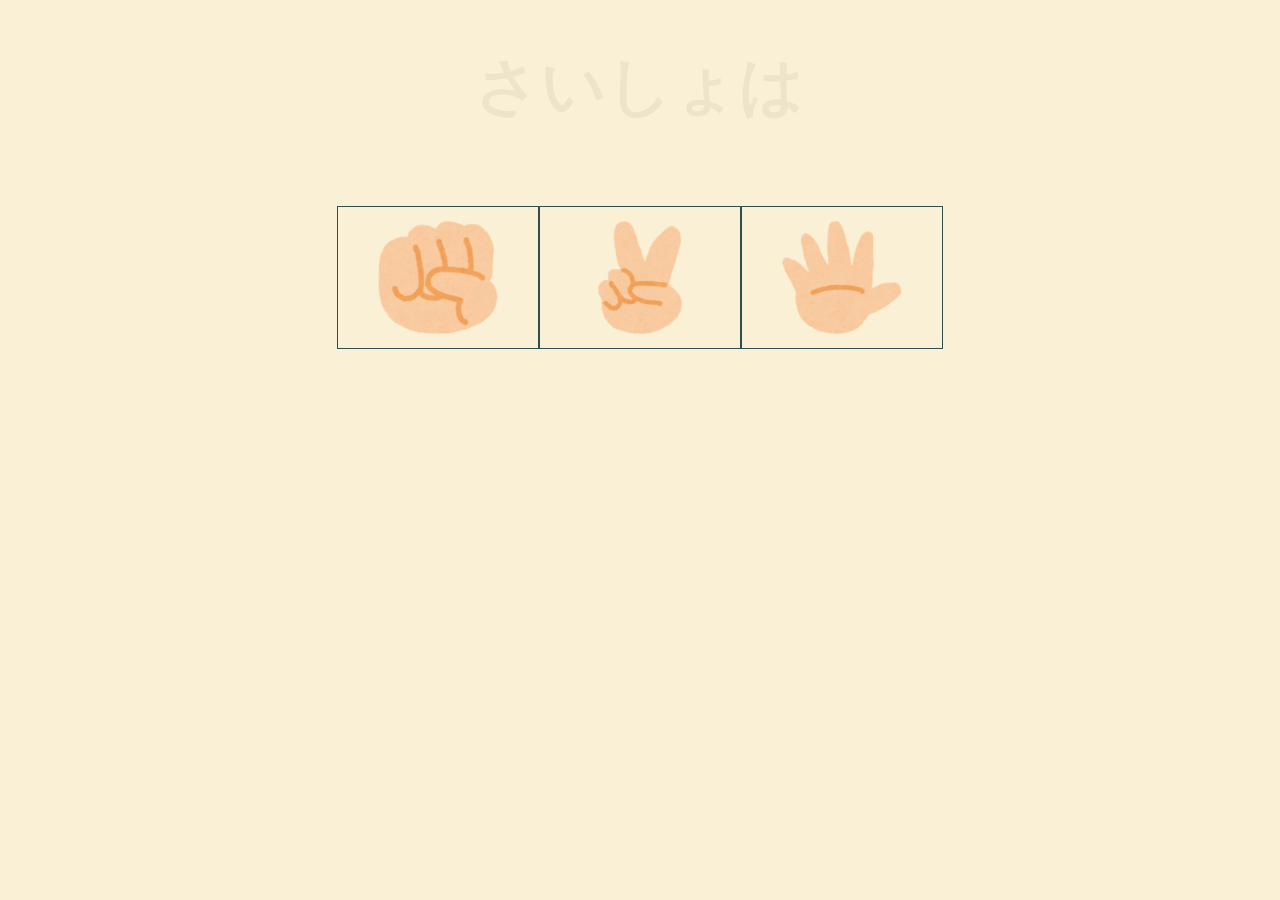
<file: index.html>
<!DOCTYPE html>
<html>

<head>
  <meta charset="utf-8">
  <meta name="viewport" content="width=device-width">
  <script src="jquery-2.1.3.min.js"></script>
  <link rel="stylesheet" href="css/sample.css">
  <title>じゃんけん</title>
</head>

<body>

  <header>
    <h1 id="start">さいしょは</h1>
  </header>

  <main>
    <ul>
      <li id="gu_btn"><img src="img/gu.png" alt="グーの画像"></li>
      <li id="cho_btn"><img src="img/cho.png" alt="チョキの画像"></li>
      <li id="par_btn"><img src="img/pa.png" alt="パーの画像"></li>
    </ul>
    <div id="kekka">私は<span id="pc_hands">なに？</span>を出しました。</div>
    <div id="kekka2"><span id="judgment">勝ち</span>。</div>
  </main>

  <footer></footer>
  <script>
    //じゃんけん用のSCRIPTを書いてください

    $(function () {

      $("#start").hide();

      $("#start").text("さいしょは").fadeIn(600);
      $(function () {

        // 隠す
        $("#start").hide();

        // さいしょは
        $("#start").text("さいしょは").fadeIn(600);

        // ぐー（1秒後）
        setTimeout(function () {
          $("#start").fadeOut(300, function () {
            $("#start").text("ぐー").fadeIn(600);
          });
        }, 1000);

        // じゃんけん（2秒後）
        setTimeout(function () {
          $("#start").fadeOut(300, function () {
            $("#start").text("じゃんけん").fadeIn(600);
          });
        }, 2000);

        // ぽん（3秒後）
        setTimeout(function () {
          $("#start").fadeOut(300, function () {
            $("#start").text("ぽん").fadeIn(600);
          });
        }, 3000);

      });
      setTimeout(function () {
        $("#start").fadeOut(300, function () {
          $("#start").text("ぐー").fadeIn(600);
        });
      }, 1000);

      // じゃんけんぽん（2秒後）
      setTimeout(function () {
        $("#start").fadeOut(300, function () {
          $("#start").text("じゃんけんぽん").fadeIn(600);
        });
      }, 2000);

    });


    const r = Math.floor(Math.random() * 3) + 1;
    if (r == 1) {
      $("#pc_hands").text("グー");
    } else if (r == 2) {
      $("#pc_hands").text("チョキ");
    } else {
      $("#pc_hands").text("パー");
    };

    $("#pc_hands").hide()
    $("#judgment").hide()
    $("#kekka").hide()
    $("#kekka2").hide()

    $("#gu_btn").on("click", function () {
      if (r == 1) { $("#judgment").text("あいこ"); }
      else if (r == 2) { $("#judgment").text("あなたの勝ち🥳"); }
      else { $("#judgment").text("あなたの負け😭"); }
    });

    $("#cho_btn").on("click", function () {
      if (r == 1) { $("#judgment").text("あなたの負け😭"); }
      else if (r == 2) { $("#judgment").text("あいこ"); }
      else { $("#judgment").text("あなたの勝ち🥳"); }
    });

    $("#par_btn").on("click", function () {
      if (r == 1) { $("#judgment").text("あなたの勝ち🥳"); }
      else if (r == 2) { $("#judgment").text("あなたの負け😭"); }
      else { $("#judgment").text("あいこ"); }
    });

    $("#gu_btn").on("click", function () {
      $("#pc_hands").fadeIn(500)
      $("#judgment").fadeIn(500)
      $("#kekka").fadeIn(500)
      $("#kekka2").fadeIn(500)
    });
    $("#cho_btn").on("click", function () {
      $("#pc_hands").fadeIn(500)
      $("#judgment").fadeIn(500)
      $("#kekka").fadeIn(500)
      $("#kekka2").fadeIn(500)
    });
    $("#par_btn").on("click", function () {
      $("#pc_hands").fadeIn(500)
      $("#judgment").fadeIn(500)
      $("#kekka").fadeIn(500)
      $("#kekka2").fadeIn(500)
    });

    $("#gu_btn").on("click", function () {
      setTimeout(function () {
        location.reload();
      }, 2000);
    });
    $("#cho_btn").on("click", function () {
      setTimeout(function () {
        location.reload();
      }, 2000);
    });
    $("#par_btn").on("click", function () {
      setTimeout(function () {
        location.reload();
      }, 2000);
    });

    //  $("#judgement").text("あいこ"); 




  </script>
</body>

</html>
</file>
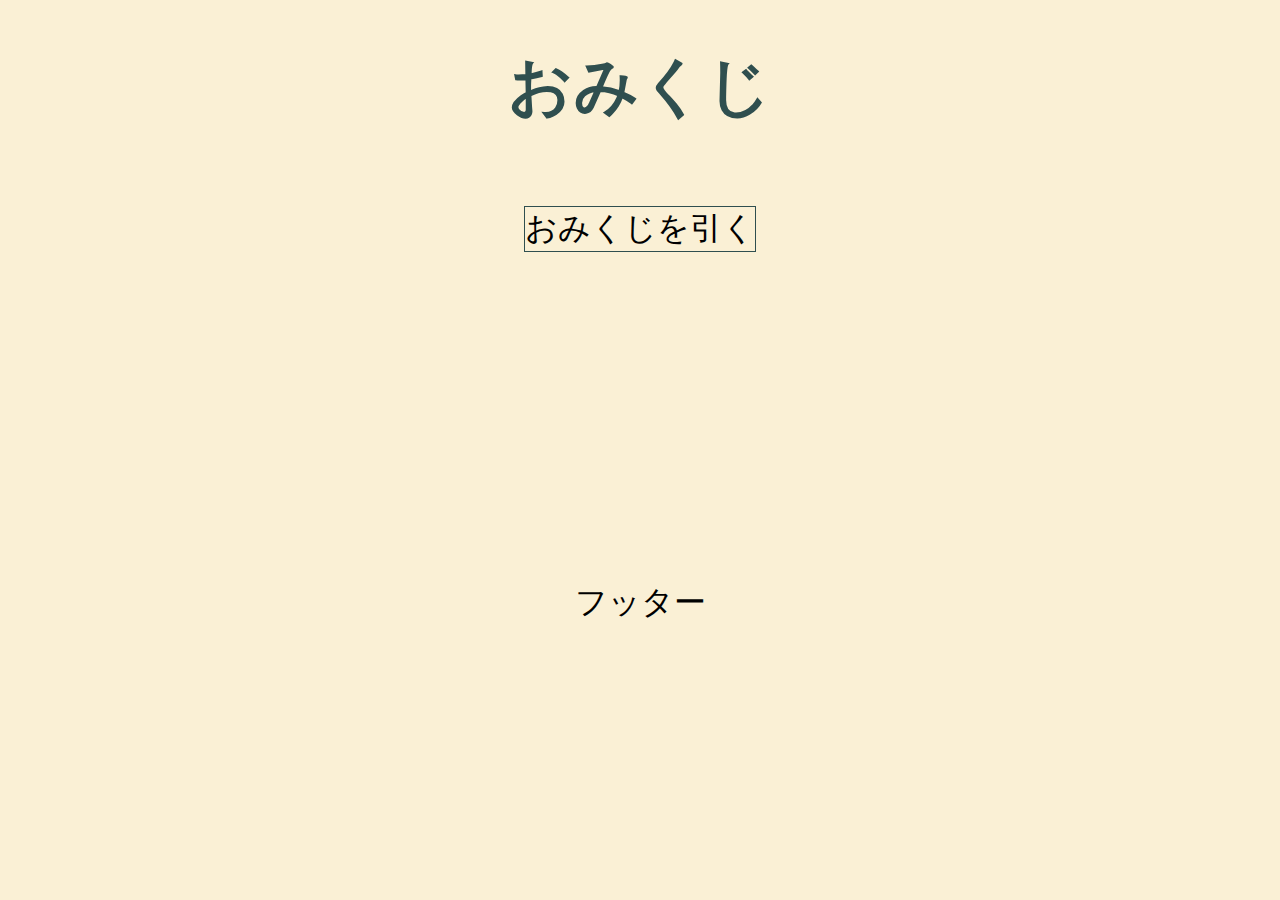
<file: kadai/omikuji_tpl.html>
<!DOCTYPE html>
<html>
<head>
<meta charset="utf-8">
<meta name="viewport" content="width=device-width">
<script src="js/jquery-2.1.3.min.js"></script>
<link rel="stylesheet" href="css/sample.css">
<title>おみくじ</title>
</head>
<body>

<header>
    <h1>おみくじ</h1>
</header>

<main>
    <ul>
        <li id="pull">おみくじを引く</li>
    </ul>
    <p id="echo"></p>
</main>

<footer>フッター</footer>
<script>

$("#pull").on("click",function(){
    // alert("ok");
const r = Math.ceil(Math.random()*5); //繰上げの関数

        if(r === 1){
        $("#echo").html("大吉");
        $("#echo").fadeOut(1000).fadeIn(1000)
        $("#echo").css('color','#ff0000');
        }
        if(r === 2){
        $("#echo").html("中吉");
        $("#echo").css('color','#000000');
        }
        if(r === 3){
        $("#echo").html("吉");
        }
        if(r === 4){
        $("#echo").html("小吉");
        }
        if(r === 5){
        $("#echo").html("凶");
        }


});






</script>
</body>
</html>
</file>
<file: css/sample.css>
body{
    margin:0;
    padding:0;
    text-align:left;
    font-size: 32px;
    background-color: #faf0d5;
}
header{
    background-color: #faf0d5;
    border-bottom: 1px solid #faf0d5;
    text-align: center;
}

h1{
    color: #2f4f4f;}

main{
    background-color: #faf0d5;
    border-bottom:o.5px solid #faf0d5;
}
footer{
    background-color: #faf0d5;
    border-bottom:o.5px solid #faf0d5;
    text-align: center;
}
p{
    font-size:200%;
    text-align: center;
    border-bottom:0.5px solid #faf0d5;
    height:200px;
}
ul{
    padding: 0;
    display:flex;  /* 定義 */
    justify-content: center;
    width:100%;
}

ul img {
  width: 200px;   
  height: auto;  
  display: block;
}

li{
    
    text-align: center;
    list-style-type:none;
    border: 1px solid #2f4f4f;
    background-color: #faf0d5;
    display:table-cell;  /* 定義 */
    cursor: pointer;
}
li:hover{
    background: #85d1cd;
    color:#faf0d5;
}

#kekka {
    text-align: center;
    font-size: 32px;
    color: #2f4f4f;
}

#kekka2 {
    text-align: center;
    font-size: 32px;
    color: #2f4f4f;
}
</file>
<file: kadai/css/sample.css>
body{
    margin:0;
    padding:0;
    text-align:left;
    font-size: 32px;
    background-color: #faf0d5;
}
header{
    background-color: #faf0d5;
    border-bottom: 1px solid #faf0d5;
    text-align: center;
}

h1{
    color: #2f4f4f;}

main{
    background-color: #faf0d5;
    border-bottom:o.5px solid #faf0d5;
}
footer{
    background-color: #faf0d5;
    border-bottom:o.5px solid #faf0d5;
    text-align: center;
}
p{
    font-size:200%;
    text-align: center;
    border-bottom:0.5px solid #faf0d5;
    height:200px;
}
ul{
    padding: 0;
    display:flex;  /* 定義 */
    justify-content: center;
    width:100%;
}

ul img {
  width: 200px;   
  height: auto;  
  display: block;
}

li{
    
    text-align: center;
    list-style-type:none;
    border: 1px solid #2f4f4f;
    background-color: #faf0d5;
    display:table-cell;  /* 定義 */
    cursor: pointer;
}
li:hover{
    background: #85d1cd;
    color:#faf0d5;
}

#kekka {
    text-align: center;
    font-size: 32px;
    color: #2f4f4f;
}

#kekka2 {
    text-align: center;
    font-size: 32px;
    color: #2f4f4f;
}
</file>
